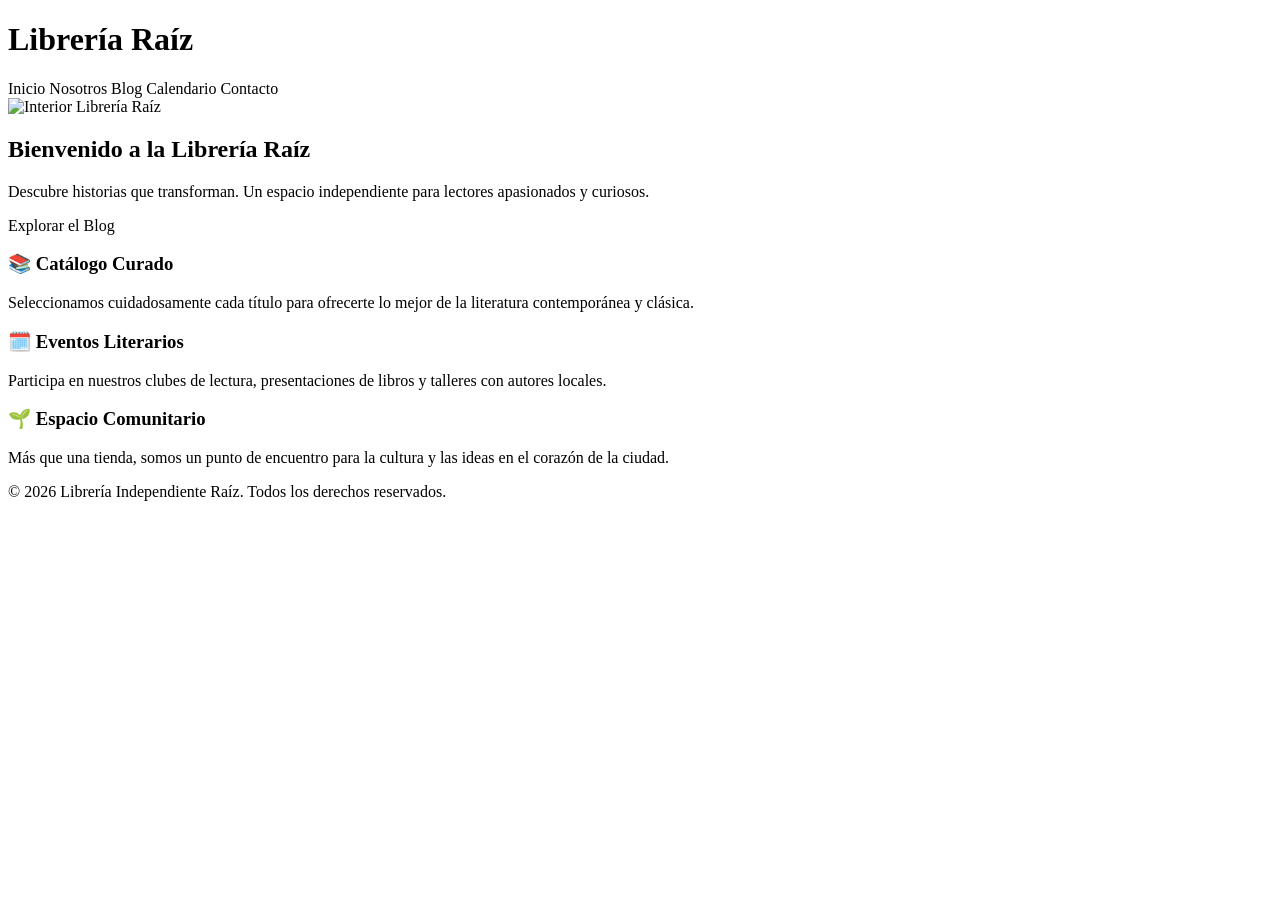
<file: src/main/resources/templates/index.html>
<!DOCTYPE html>
<html xmlns:th="http://www.thymeleaf.org" lang="es">
<head>
    <meta charset="UTF-8">
    <title>Librería Raíz - Inicio</title>
    <link rel="stylesheet" th:href="@{/css/styles.css}">
</head>
<body>
<header>
    <h1>Librería Raíz</h1>
    <nav>
        <a th:href="@{/}">Inicio</a>
        <a th:href="@{/nosotros}">Nosotros</a>
        <a th:href="@{/blog}">Blog</a>
        <a th:href="@{/calendario}">Calendario</a>
        <a th:href="@{/contacto}">Contacto</a>
    </nav>
</header>

<main>
    <!-- Hero Section -->
    <section class="hero">
        <img th:src="@{/imagenes/hero.jpg}" alt="Interior Librería Raíz" class="hero__img">
        <div class="hero__texto">
            <h2>Bienvenido a la Librería Raíz</h2>
            <p>Descubre historias que transforman. Un espacio independiente para lectores apasionados y curiosos.</p>
            <a th:href="@{/blog}" class="btn-primario">Explorar el Blog</a>
        </div>
    </section>

    <!-- Sección de características -->
    <section class="features">
        <div class="feature-card">
            <h3>📚 Catálogo Curado</h3>
            <p>Seleccionamos cuidadosamente cada título para ofrecerte lo mejor de la literatura contemporánea y clásica.</p>
        </div>
        <div class="feature-card">
            <h3>🗓️ Eventos Literarios</h3>
            <p>Participa en nuestros clubes de lectura, presentaciones de libros y talleres con autores locales.</p>
        </div>
        <div class="feature-card">
            <h3>🌱 Espacio Comunitario</h3>
            <p>Más que una tienda, somos un punto de encuentro para la cultura y las ideas en el corazón de la ciudad.</p>
        </div>
    </section>
</main>

<footer>
    <p>&copy; 2026 Librería Independiente Raíz. Todos los derechos reservados.</p>
</footer>

<script th:src="@{/js/app.js}"></script>
</body>
</html>
</file>
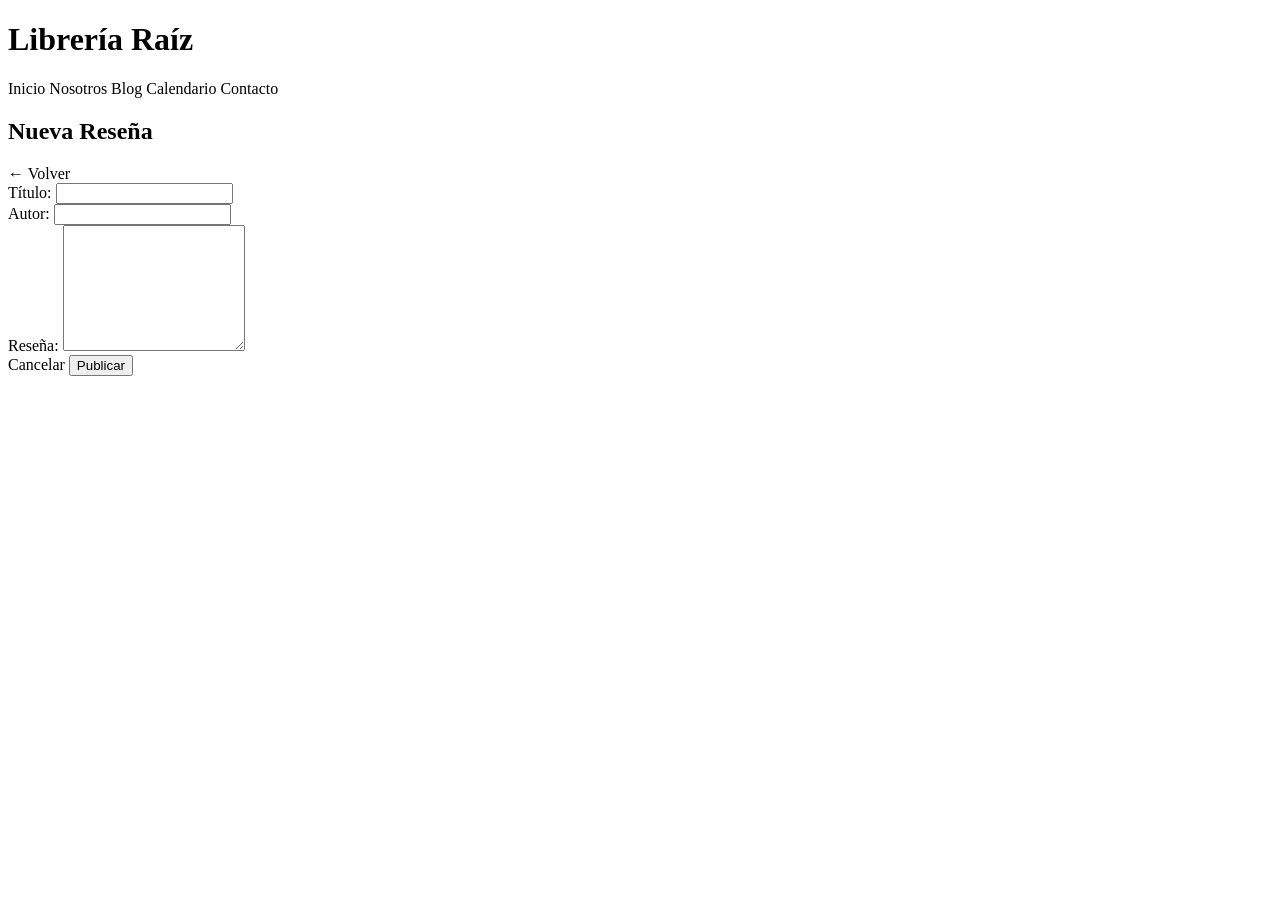
<file: src/main/resources/templates/blog-form.html>
<!DOCTYPE html>
<html xmlns:th="http://www.thymeleaf.org" lang="es">
<head>
    <meta charset="UTF-8">
    <title>Nueva Reseña - Librería Raíz</title>
    <link rel="stylesheet" th:href="@{/css/styles.css}">
    <link rel="stylesheet" th:href="@{/css/blog.css}">
</head>
<body>
<header>
    <h1>Librería Raíz</h1>
    <nav>
        <a th:href="@{/}">Inicio</a>
        <a th:href="@{/nosotros}">Nosotros</a>
        <a th:href="@{/blog}">Blog</a>
        <a th:href="@{/calendario}">Calendario</a>
        <a th:href="@{/contacto}">Contacto</a>
    </nav>
</header>
<main class="blog-container">
    <div class="blog-header">
        <h2>Nueva Reseña</h2>
        <a th:href="@{/blog}" class="blog-btn blog-btn--secundario">← Volver</a>
    </div>
    <form class="blog-form" th:action="@{/blog}" th:object="${post}" method="post">
        <div class="form-group">
            <label for="titulo">Título:</label>
            <input type="text" id="titulo" th:field="*{titulo}" required>
        </div>
        <div class="form-group">
            <label for="autor">Autor:</label>
            <input type="text" id="autor" th:field="*{autor}">
        </div>
        <div class="form-group">
            <label for="contenido">Reseña:</label>
            <textarea id="contenido" rows="8" th:field="*{contenido}" required></textarea>
        </div>
        <div class="blog-form__acciones">
            <a th:href="@{/blog}" class="blog-btn blog-btn--secundario">Cancelar</a>
            <button type="submit" class="blog-btn">Publicar</button>
        </div>
    </form>
</main>
<script th:src="@{/js/app.js}"></script>
</body>
</html>
</file>
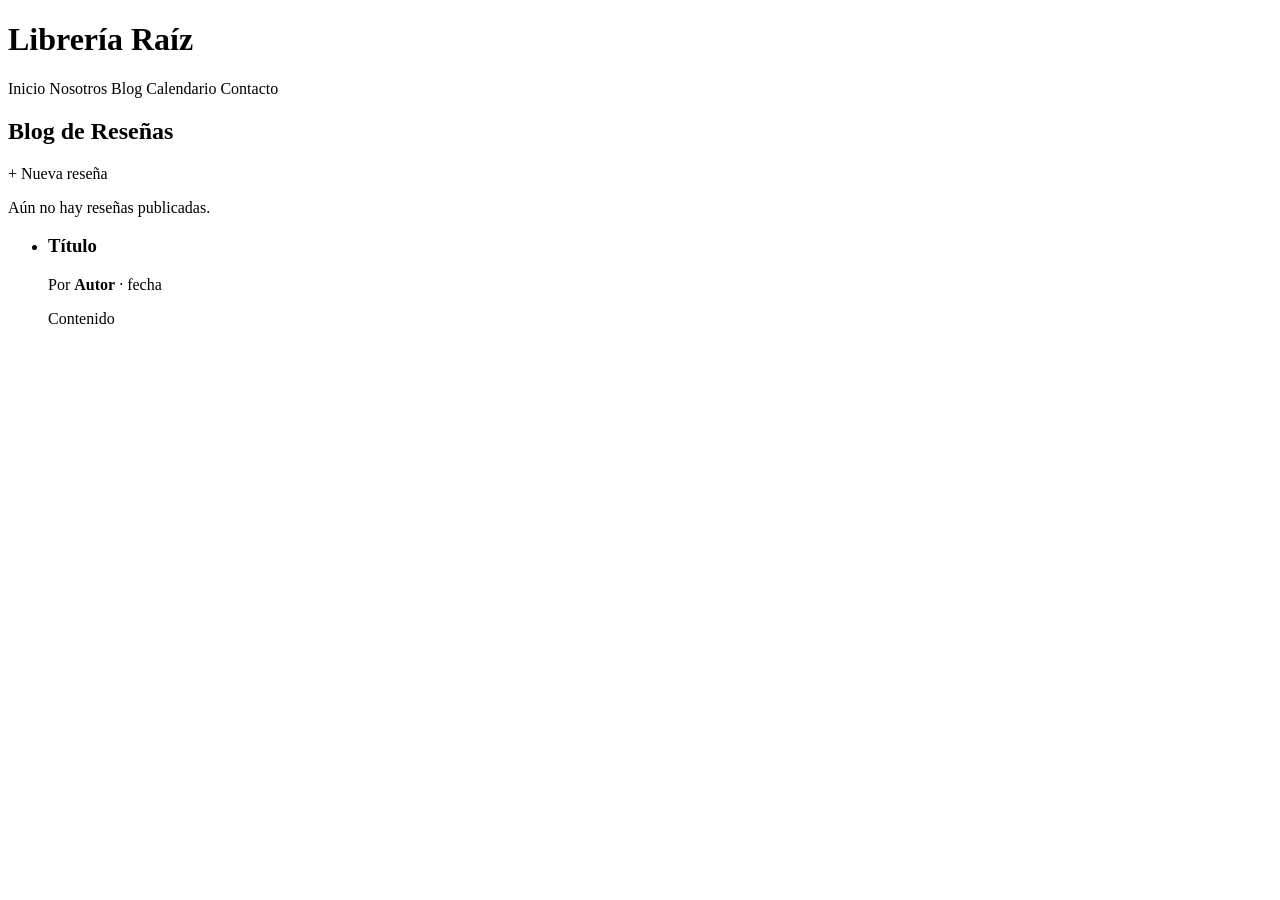
<file: src/main/resources/templates/blog.html>
<!DOCTYPE html>
<html xmlns:th="http://www.thymeleaf.org" lang="es">
<head>
    <meta charset="UTF-8">
    <title>Blog - Librería Raíz</title>
    <link rel="stylesheet" th:href="@{/css/styles.css}">
    <link rel="stylesheet" th:href="@{/css/blog.css}">
</head>
<body>
<header>
    <h1>Librería Raíz</h1>
    <nav>
        <a th:href="@{/}">Inicio</a>
        <a th:href="@{/nosotros}">Nosotros</a>
        <a th:href="@{/blog}">Blog</a>
        <a th:href="@{/calendario}">Calendario</a>
        <a th:href="@{/contacto}">Contacto</a>
    </nav>
</header>
<main class="blog-container">
    <div class="blog-header">
        <h2>Blog de Reseñas</h2>
        <a th:href="@{/blog/nuevo}" class="blog-btn">+ Nueva reseña</a>
    </div>

    <p th:if="${#lists.isEmpty(posts)}" class="blog-empty">
        Aún no hay reseñas publicadas.
    </p>

    <ul class="blog-list" th:unless="${#lists.isEmpty(posts)}">
        <li class="blog-post" th:each="post : ${posts}">
            <h3 class="blog-post__titulo" th:text="${post.titulo}">Título</h3>
            <p class="blog-post__meta">
                Por <strong th:text="${post.autor != null ? post.autor : 'Anónimo'}">Autor</strong>
                <span th:if="${post.fechaPublicacion != null}">
                        · <span th:text="${#temporals.format(post.fechaPublicacion, 'dd/MM/yyyy HH:mm')}">fecha</span>
                    </span>
            </p>
            <p class="blog-post__contenido" th:text="${post.contenido}">Contenido</p>
        </li>
    </ul>
</main>
<script th:src="@{/js/app.js}"></script>
</body>
</html>
</file>
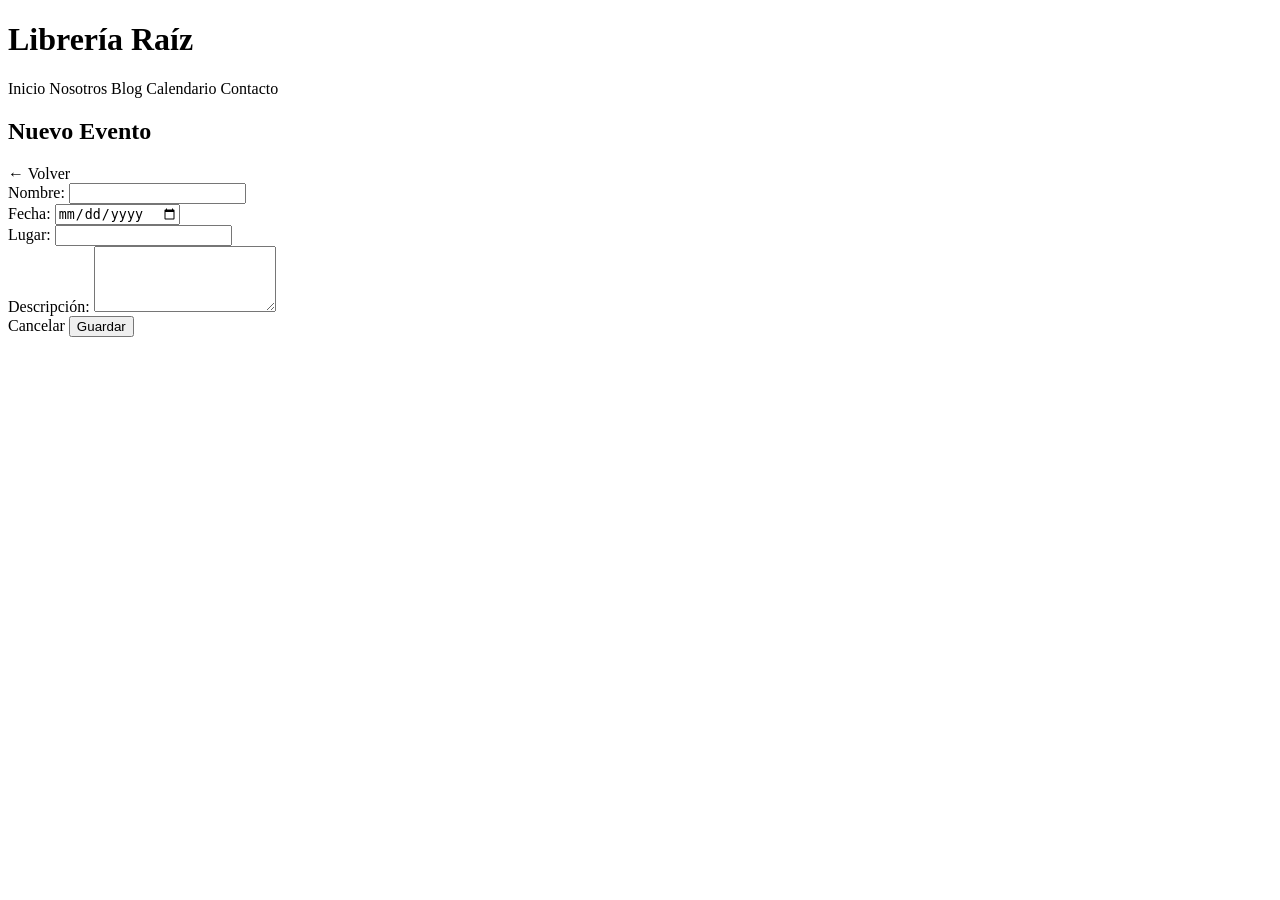
<file: src/main/resources/templates/calendario-form.html>
<!DOCTYPE html>
<html xmlns:th="http://www.thymeleaf.org" lang="es">
<head>
    <meta charset="UTF-8">
    <title>Nuevo Evento - Librería Raíz</title>
    <link rel="stylesheet" th:href="@{/css/styles.css}">
    <link rel="stylesheet" th:href="@{/css/calendario.css}">
</head>
<body>
<header>
    <h1>Librería Raíz</h1>
    <nav>
        <a th:href="@{/}">Inicio</a>
        <a th:href="@{/nosotros}">Nosotros</a>
        <a th:href="@{/blog}">Blog</a>
        <a th:href="@{/calendario}">Calendario</a>
        <a th:href="@{/contacto}">Contacto</a>
    </nav>
</header>
<main class="cal-container">
    <div class="cal-header">
        <h2>Nuevo Evento</h2>
        <a th:href="@{/calendario}" class="cal-btn cal-btn--secundario">← Volver</a>
    </div>
    <form class="cal-form" th:action="@{/calendario}" th:object="${evento}" method="post">
        <div class="form-group">
            <label for="nombre">Nombre:</label>
            <input type="text" id="nombre" th:field="*{nombre}" required>
        </div>
        <div class="form-group">
            <label for="fecha">Fecha:</label>
            <input type="date" id="fecha" th:field="*{fecha}">
        </div>
        <div class="form-group">
            <label for="lugar">Lugar:</label>
            <input type="text" id="lugar" th:field="*{lugar}">
        </div>
        <div class="form-group">
            <label for="descripcion">Descripción:</label>
            <textarea id="descripcion" rows="4" th:field="*{descripcion}"></textarea>
        </div>
        <div class="cal-form__acciones">
            <a th:href="@{/calendario}" class="cal-btn cal-btn--secundario">Cancelar</a>
            <button type="submit" class="cal-btn">Guardar</button>
        </div>
    </form>
</main>
<script th:src="@{/js/app.js}"></script>
</body>
</html>
</file>
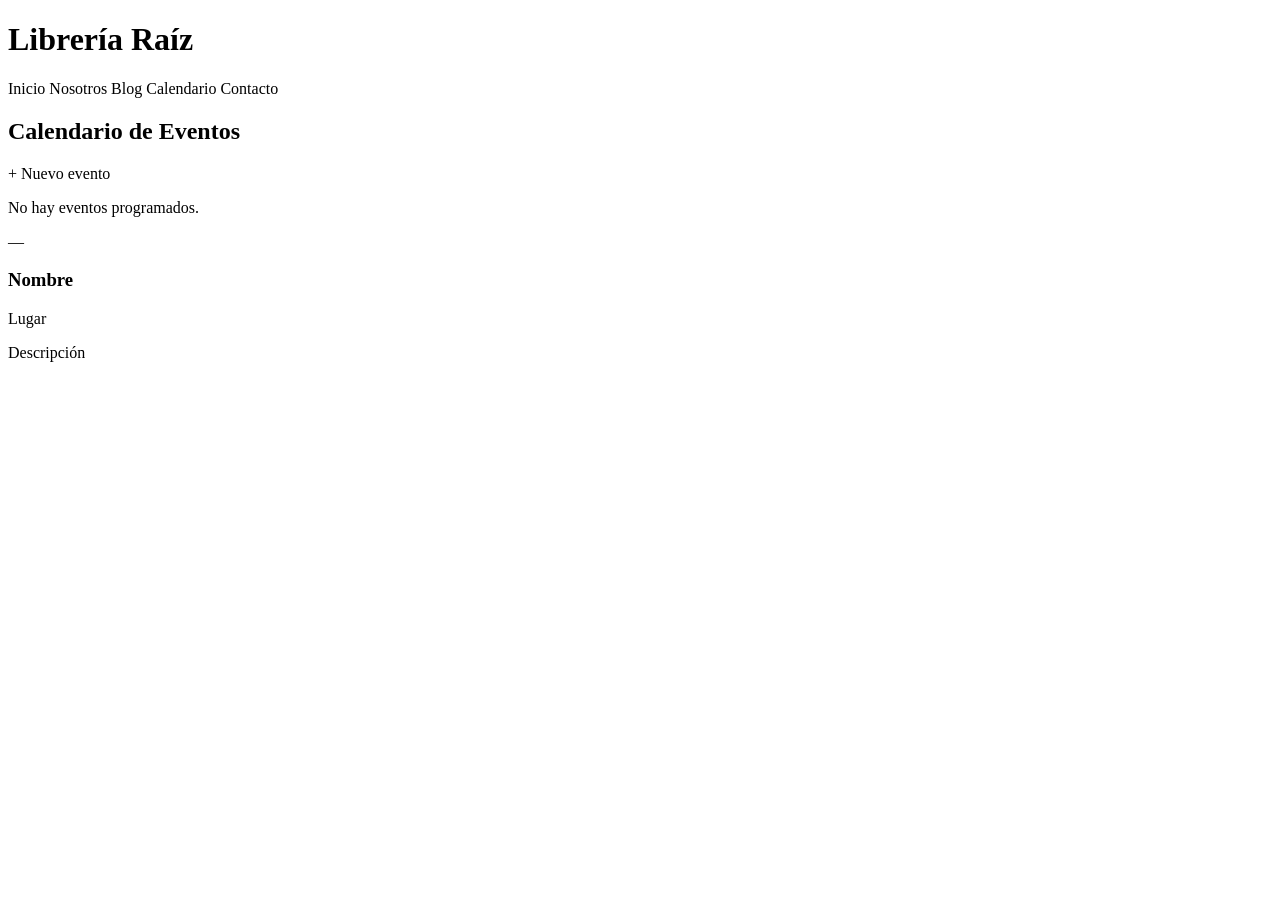
<file: src/main/resources/templates/calendario.html>
<!DOCTYPE html>
<html xmlns:th="http://www.thymeleaf.org" lang="es">
<head>
    <meta charset="UTF-8">
    <title>Calendario - Librería Raíz</title>
    <link rel="stylesheet" th:href="@{/css/styles.css}">
    <link rel="stylesheet" th:href="@{/css/calendario.css}">
</head>
<body>
<header>
    <h1>Librería Raíz</h1>
    <nav>
        <a th:href="@{/}">Inicio</a>
        <a th:href="@{/nosotros}">Nosotros</a>
        <a th:href="@{/blog}">Blog</a>
        <a th:href="@{/calendario}">Calendario</a>
        <a th:href="@{/contacto}">Contacto</a>
    </nav>
</header>
<main class="cal-container">
    <div class="cal-header">
        <h2>Calendario de Eventos</h2>
        <a th:href="@{/calendario/nuevo}" class="cal-btn">+ Nuevo evento</a>
    </div>

    <p th:if="${#lists.isEmpty(eventos)}" class="cal-empty">No hay eventos programados.</p>

    <div class="cal-grid" th:unless="${#lists.isEmpty(eventos)}">
        <article class="cal-card" th:each="evento : ${eventos}">
            <div class="cal-card__fecha"
                 th:text="${evento.fecha != null ? #temporals.format(evento.fecha, 'dd MMM') : '—'}">—</div>
            <div class="cal-card__body">
                <h3 class="cal-card__nombre" th:text="${evento.nombre}">Nombre</h3>
                <p class="cal-card__lugar" th:text="${evento.lugar}">Lugar</p>
                <p class="cal-card__desc" th:text="${evento.descripcion}">Descripción</p>
            </div>
        </article>
    </div>
</main>
<script th:src="@{/js/app.js}"></script>
</body>
</html>
</file>
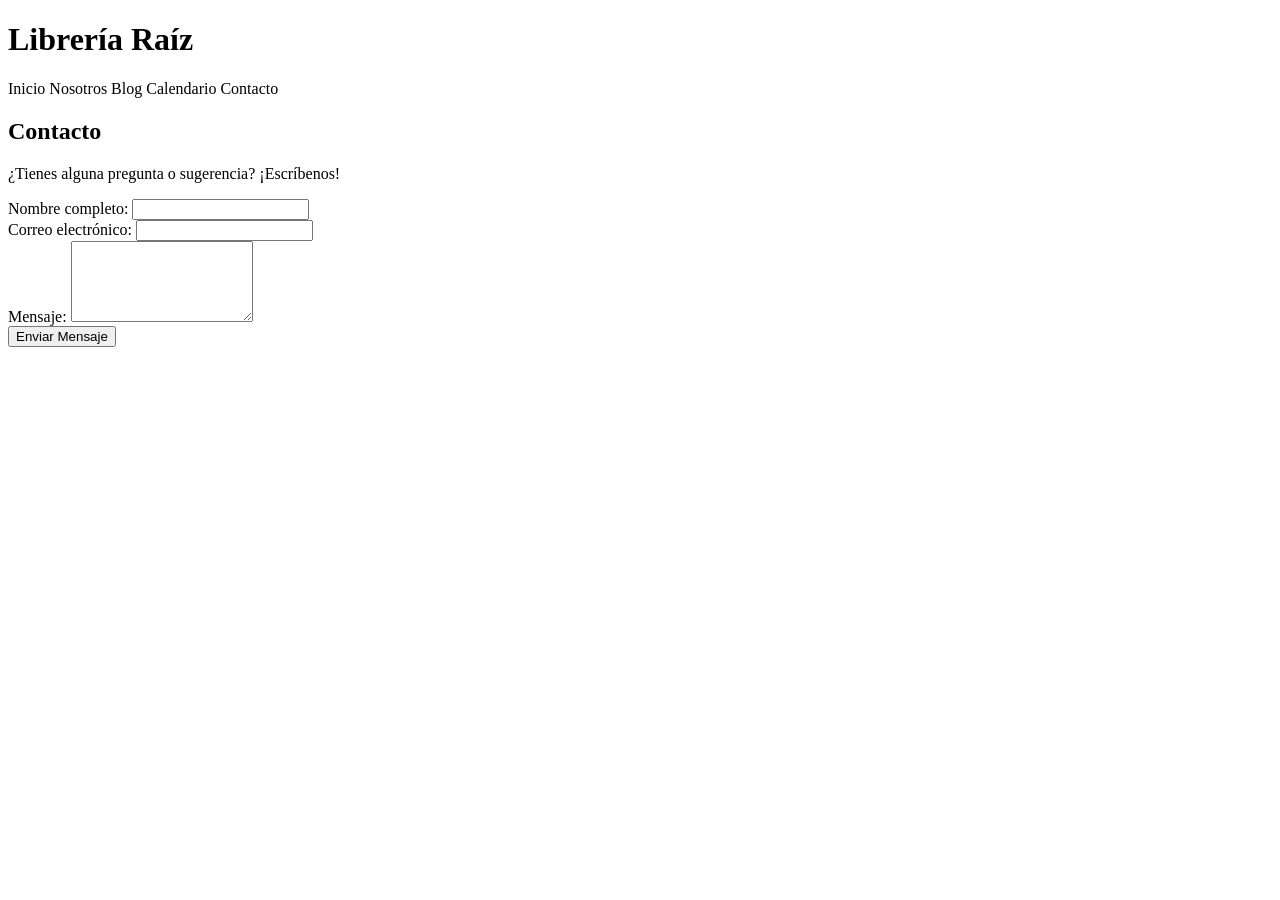
<file: src/main/resources/templates/contacto.html>
<!DOCTYPE html>
<html xmlns:th="http://www.thymeleaf.org" lang="es">
<head>
    <meta charset="UTF-8">
    <title>Contacto - Librería Raíz</title>
    <link rel="stylesheet" th:href="@{/css/styles.css}">
    <link rel="stylesheet" th:href="@{/css/contacto.css}">
</head>
<body>
<header>
    <h1>Librería Raíz</h1>
    <nav>
        <a th:href="@{/}">Inicio</a>
        <a th:href="@{/nosotros}">Nosotros</a>
        <a th:href="@{/blog}">Blog</a>
        <a th:href="@{/calendario}">Calendario</a>
        <a th:href="@{/contacto}">Contacto</a>
    </nav>
</header>
<main class="contacto-container">
    <h2>Contacto</h2>
    <p>¿Tienes alguna pregunta o sugerencia? ¡Escríbenos!</p>

    <div th:if="${exito}" class="mensaje-exito" th:text="${exito}"></div>

    <form id="formulario-contacto" class="contact-form"
          th:action="@{/contacto}" th:object="${mensajeContacto}" method="post">
        <div class="form-group">
            <label for="nombre">Nombre completo:</label>
            <input type="text" id="nombre" th:field="*{nombre}" required>
            <span class="error" th:if="${#fields.hasErrors('nombre')}" th:errors="*{nombre}"></span>
        </div>
        <div class="form-group">
            <label for="email">Correo electrónico:</label>
            <input type="email" id="email" th:field="*{email}" required>
            <span class="error" th:if="${#fields.hasErrors('email')}" th:errors="*{email}"></span>
        </div>
        <div class="form-group">
            <label for="mensaje">Mensaje:</label>
            <textarea id="mensaje" rows="5" th:field="*{mensaje}" required></textarea>
            <span class="error" th:if="${#fields.hasErrors('mensaje')}" th:errors="*{mensaje}"></span>
        </div>
        <button type="submit" class="btn-enviar">Enviar Mensaje</button>
    </form>
</main>
<script th:src="@{/js/app.js}"></script>
<script th:src="@{/js/contacto.js}"></script>
</body>
</html>
</file>
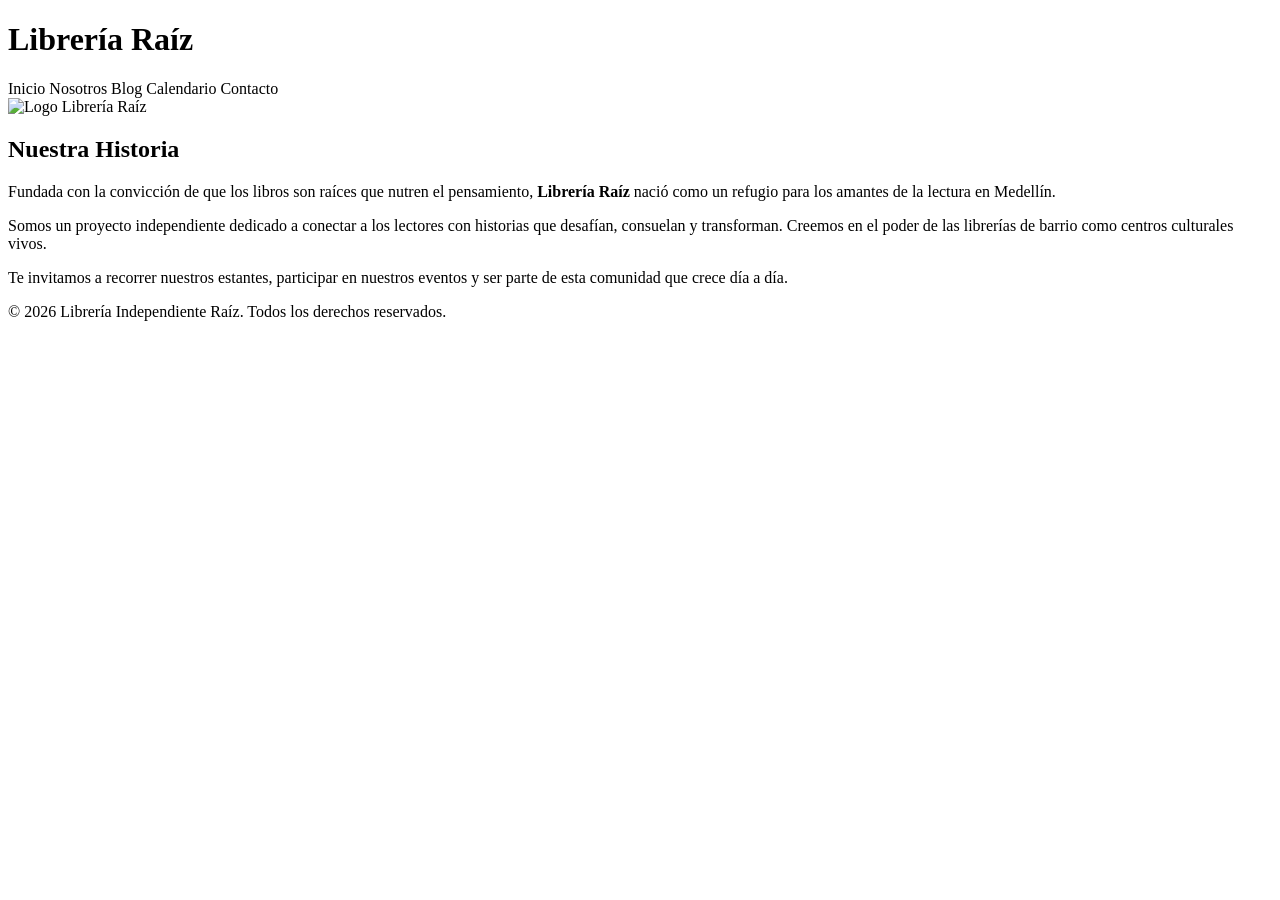
<file: src/main/resources/templates/nosotros.html>
<!DOCTYPE html>
<html xmlns:th="http://www.thymeleaf.org" lang="es">
<head>
    <meta charset="UTF-8">
    <title>Nosotros - Librería Raíz</title>
    <link rel="stylesheet" th:href="@{/css/styles.css}">
    <link rel="stylesheet" th:href="@{/css/nosotros.css}">
</head>
<body>
<header>
    <h1>Librería Raíz</h1>
    <nav>
        <a th:href="@{/}">Inicio</a>
        <a th:href="@{/nosotros}">Nosotros</a>
        <a th:href="@{/blog}">Blog</a>
        <a th:href="@{/calendario}">Calendario</a>
        <a th:href="@{/contacto}">Contacto</a>
    </nav>
</header>

<main class="nosotros-container">
    <div class="nosotros-content">
        <div class="nosotros-imagen">
            <img th:src="@{/imagenes/logo.png}" alt="Logo Librería Raíz" id="logo-raiz">
        </div>
        <div class="nosotros-texto">
            <h2>Nuestra Historia</h2>
            <p>Fundada con la convicción de que los libros son raíces que nutren el pensamiento, <strong>Librería Raíz</strong> nació como un refugio para los amantes de la lectura en Medellín.</p>
            <p>Somos un proyecto independiente dedicado a conectar a los lectores con historias que desafían, consuelan y transforman. Creemos en el poder de las librerías de barrio como centros culturales vivos.</p>
            <p>Te invitamos a recorrer nuestros estantes, participar en nuestros eventos y ser parte de esta comunidad que crece día a día.</p>
        </div>
    </div>
</main>

<footer>
    <p>&copy; 2026 Librería Independiente Raíz. Todos los derechos reservados.</p>
</footer>

<script th:src="@{/js/app.js}"></script>
<script th:src="@{/js/nosotros.js}"></script>
</body>
</html>
</file>
